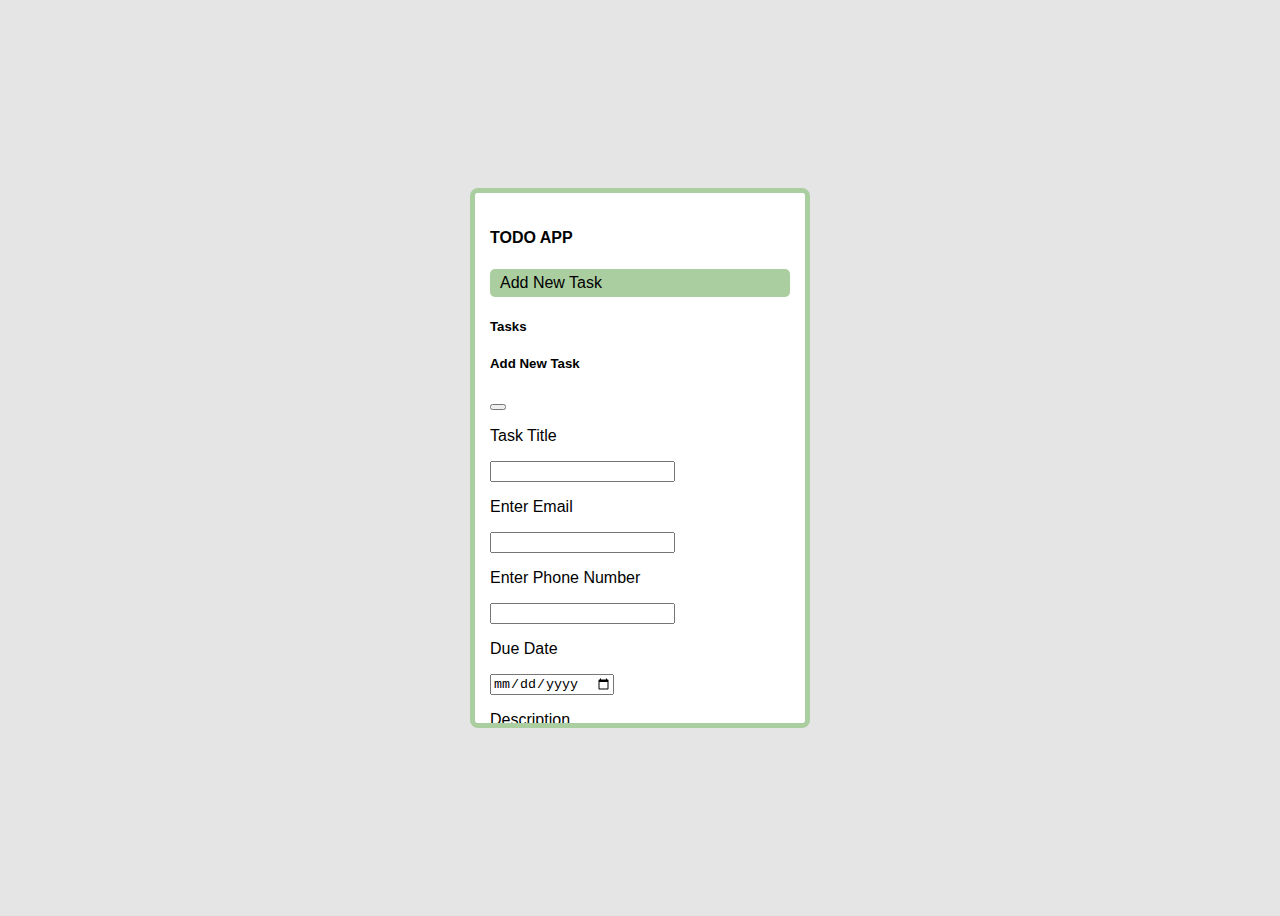
<file: index.html>
<!DOCTYPE html>
<html lang="en">

<head>
    <meta charset="UTF-8" />
    <meta http-equiv="X-UA-Compatible" content="IE=edge" />
    <meta name="viewport" content="width=device-width, initial-scale=1.0" />
    <link rel="stylesheet" href="https://cdnjs.cloudflare.com/ajax/libs/font-awesome/6.2.1/css/all.min.css"
        integrity="sha512-MV7K8+y+gLIBoVD59lQIYicR65iaqukzvf/nwasF0nqhPay5w/9lJmVM2hMDcnK1OnMGCdVK+iQrJ7lzPJQd1w=="
        crossorigin="anonymous" referrerpolicy="no-referrer" />
    <link href="https://cdn.jsdelivr.net/npm/bootstrap@5.0.2/dist/css/bootstrap.min.css" rel="stylesheet"
        integrity="sha384-EVSTQN3/azprG1Anm3QDgpJLIm9Nao0Yz1ztcQTwFspd3yD65VohhpuuCOmLASjC" crossorigin="anonymous" />
    <link rel="stylesheet" href="./style.css" />
    <title>Document</title>
</head>

<body>
    <div class="app">
        <h4 class="mb-3">TODO APP</h4>

        <div id="addNew" data-bs-toggle="modal" data-bs-target="#form" class="d-flex align-items-center justify-content-space-between">
            <span>Add New Task</span>
            <i class="fas fa-plus"></i>
        </div>
        <h5 class="my-3 text-center">Tasks</h5>

        <!-- Modal -->
        <form class="modal fade" id="form" tabindex="-1" aria-labelledby="exampleModalLabel" aria-hidden="true">
            <div class="modal-dialog">
                <div class="modal-content">
                    <div class="modal-header">
                        <h5 class="modal-title" id="exampleModalLabel">Add New Task</h5>
                        <button type="button" class="btn-close" data-bs-dismiss="modal" aria-label="Close"></button>
                    </div>
                    <div class="modal-body">
                        <p>Task Title</p>
                        <input type="text"  class="form-control" id="textInput">
                        <div id="msg_titel" class="text-danger"></div>

                        <p class="mt-3">Enter Email</p>
                        <input type="email" name="" id="emailInput" class="form-control">
                        <div id="msg_email" class="text-danger"></div>

                        
                        <p class="mt-3">Enter Phone Number</p>
                        <input type="text" name="" id="phoneInput" class="form-control">
                        <div id="msg_number" class="text-danger"></div>

                        
                        <p class="mt-3">Due Date</p>
                        <input type="date" class="form-control" id="dateInput">
                        <div id="msg_date" class="text-danger"></div>

                        <p class="mt-3">Description</p>
                        <textarea name="" id="textarea" cols="30" rows="10" class="form-control"></textarea>

                    </div>
                    <div class="modal-footer">
                        <button type="button" class="btn btn-secondary" data-bs-dismiss="modal"> Close </button>
                        <button type="submit" id="add" class="btn btn-primary"> Add </button>
                    </div>
                </div>
            </div>
        </form>

        <div id="tasks">
            <div>
                <span class="fw-bold">Task1</span>
                <span>patel@gmail.com</span>
                <span>8511335098</span>
                <span class="small">2022-2-20</span>
                <p>Learn javascript</p>
                <span class="options d-flex justify-content-center">
                    <i onClick = "editTask(this)" data-bs-toggle="modal" data-bs-target="#form" class="fa-solid fa-user-pen pe-2"></i>
                    <i onClick = "deleteTask(this)" class="fa-sharp fa-solid fa-trash"></i>
                </span>
            </div>
            <div>
                <span class="fw-bold">Task2</span>
                <span>dpatel@gmail.com</span>
                <span>9909224875</span>
                <span class="small">2022-2-20</span>
                <p>Learn javascript</p>
                <span class="options d-flex justify-content-center">
                    <i onClick = "editTask(this)" data-bs-toggle="modal" data-bs-target="#form" class="fa-solid fa-user-pen pe-2"></i>
                    <i onClick = "deleteTask(this)" class="fa-sharp fa-solid fa-trash"></i>
                </span>
            </div>
        </div>
    </div>

    <script src="./main.js"></script>
    <script src="https://cdn.jsdelivr.net/npm/bootstrap@5.0.2/dist/js/bootstrap.bundle.min.js"
        integrity="sha384-MrcW6ZMFYlzcLA8Nl+NtUVF0sA7MsXsP1UyJoMp4YLEuNSfAP+JcXn/tWtIaxVXM"
        crossorigin="anonymous"></script>
</body>

</html>
</file>
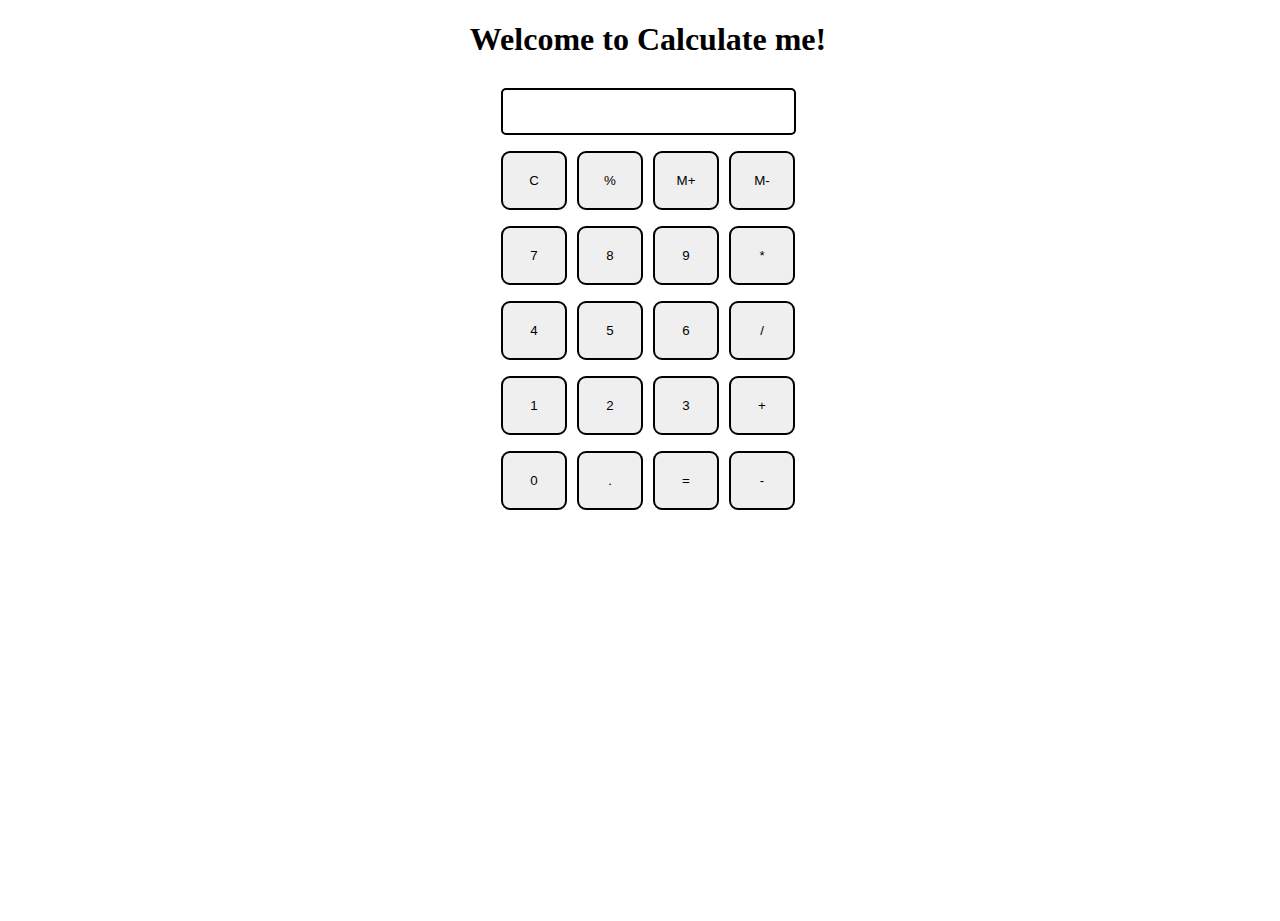
<file: cal.html>
<!DOCTYPE html>
<html lang="en">
<head>
    <meta charset="UTF-8">
    <meta http-equiv="X-UA-Compatible" content="IE=edge">
    <meta name="viewport" content="width=device-width, initial-scale=1.0">
    <title>Document</title>
    <link rel="stylesheet" href="./cal.css">
</head>
<body>
    
    <h1 class="text-center">Welcome to Calculate me!</h1>
  <div class="flex flex-col items-center mx-auto m-w-20">
    <div class="row">
      <input class="input" type="text"/>
    </div>
    <div class="row">
      <button class="button">C</button>
      <button class="button">%</button>
      <button class="button">M+</button>
      <button class="button">M-</button>
    </div>
    <div class="row">
      <button class="button">7</button>
      <button class="button">8</button>
      <button class="button">9</button>
      <button class="button">*</button>
    </div>
    <div class="row">
      <button class="button">4</button>
      <button class="button">5</button>
      <button class="button">6</button>
      <button class="button">/</button>
    </div>
    <div class="row">
      <button class="button">1</button>
      <button class="button">2</button>
      <button class="button">3</button>
      <button class="button">+</button>
    </div>
    <div class="row">
      <button class="button">0</button>
      <button class="button">.</button>
      <button class="button">=</button>
      <button class="button">-</button>
    </div>
  </div> 
      <script src="./cal.js"></script>
    <!-- >
</body>
</html>
</file>
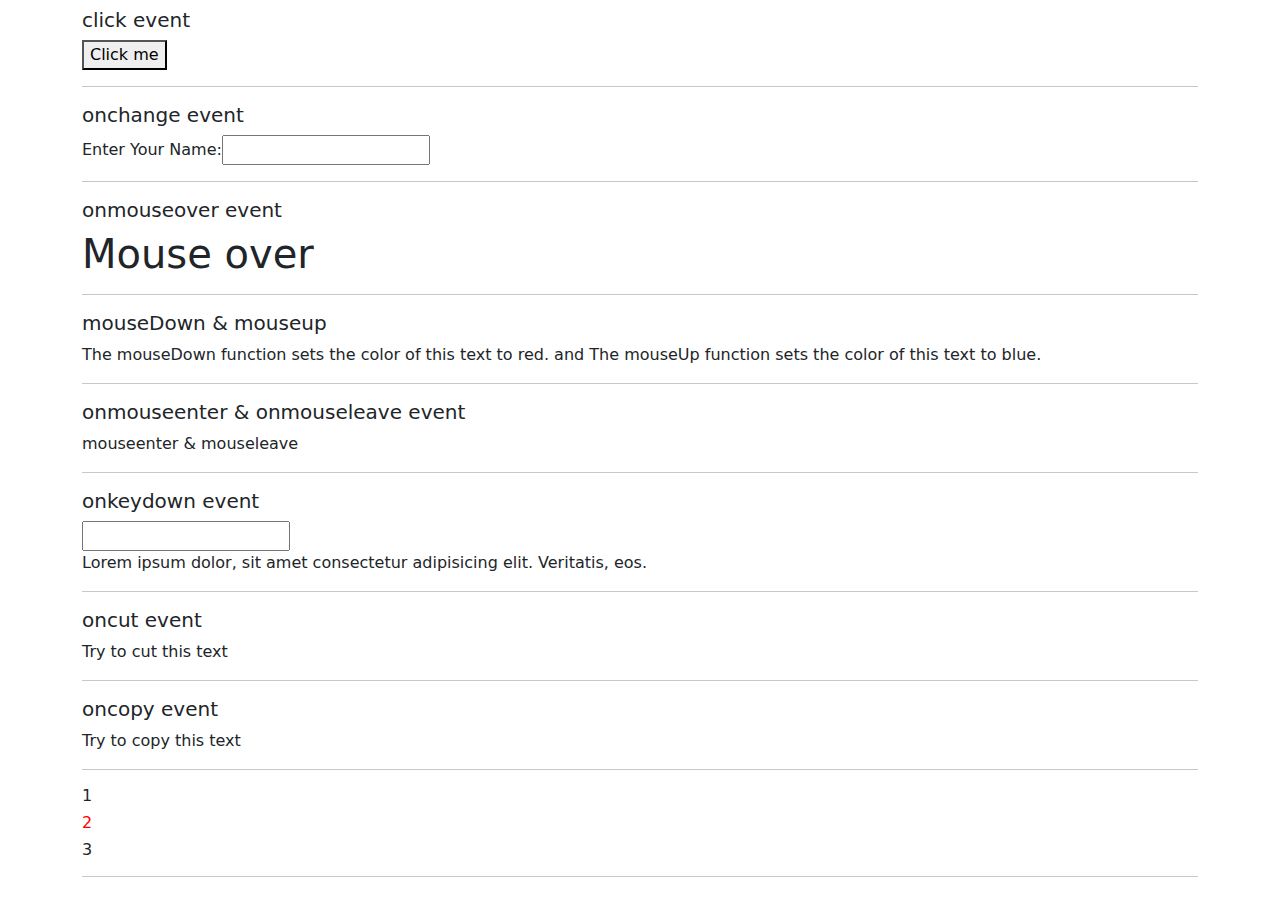
<file: index1.html>
<!DOCTYPE html>
<html lang="en">
<head>
    <meta charset="UTF-8">
    <meta http-equiv="X-UA-Compatible" content="IE=edge">
    <meta name="viewport" content="width=device-width, initial-scale=1.0">
    <title>JavaScript</title>
    <link href="https://cdn.jsdelivr.net/npm/bootstrap@5.0.2/dist/css/bootstrap.min.css" rel="stylesheet">
</head>
<body>
    <div class="container">
        <!-- onclick event start  -->
        <h5 class="mt-2">click event</h5>
        <button id = "btn"> Click me </button>
        <p id="click"></p>
        <hr>
        <!-- onclick event end -->

        <!-- onchange event start -->
        <h5>onchange event</h5>
        Enter Your Name:<input type="text" id="change">
        <hr>
        <!-- onchange event end  -->

        <!-- onmouseover & onmouseout Event start -->
        <h5>onmouseover event</h5>
        <h1 id="mouseover" class="w-25">Mouse over  </h1>
        <hr>
        <!-- onmouseover & onmouseout Event end-->
        
        <!-- mouseDown & mouseup start -->
        <h5>mouseDown & mouseup</h5>
        <p id="mousedow"> The mouseDown function sets the color of this text to red. and The mouseUp function sets the color of this text to blue.</p>
        <hr>
        <!-- mouseDown & mouseup end -->

        <!-- mouseenter & onmouseleave start-->
        <h5>onmouseenter & onmouseleave event</h5>
        <p id="mouseenter">mouseenter & mouseleave</p>
        <hr>
        <!-- mouseenter & onmouseleave end-->

        <!-- onkeydown event start  -->
        <h5>onkeydown event </h5>
        <input type="text" id="onkey">
        <p id="keydown">Lorem ipsum dolor, sit amet consectetur adipisicing elit. Veritatis, eos.</p>
        <hr>
        <!-- onkeydown event end  -->

        <!-- cut event start -->
        <h5>oncut event </h5>
        <P id="cutt">Try to cut this text</P><span id="cut"></span>
        <hr>
        <!-- cut event end -->

        <!-- copy event start -->
        <h5>oncopy event </h5>
        <P id="copyy">Try to copy this text</P><span id="copy"></span>
        <hr>
        <!-- copy event end -->

        <!-- querySelector start -->
        <h6>1</h6>
        <h6>2</h6>
        <h6>3</h6>
        <hr>
<!-- 
        <p id="fg"></p> -->
        <!-- querySelector end -->

        <!-- hide and show use onclick event start  
        <h5> hiding and showing the DIV element</h5>
        <button class="btn btn-secondary" onclick="myfunction14()">click me</button>
        <div id="mydiv" >This is hiding div</div>
        <hr>
        hide and show use onclick event end  -->

       

    </div>
    <script src="./main1.js"></script>
    <script src="https://cdn.jsdelivr.net/npm/bootstrap@5.0.2/dist/js/bootstrap.bundle.min.js"></script>
</body>
</html>
</file>
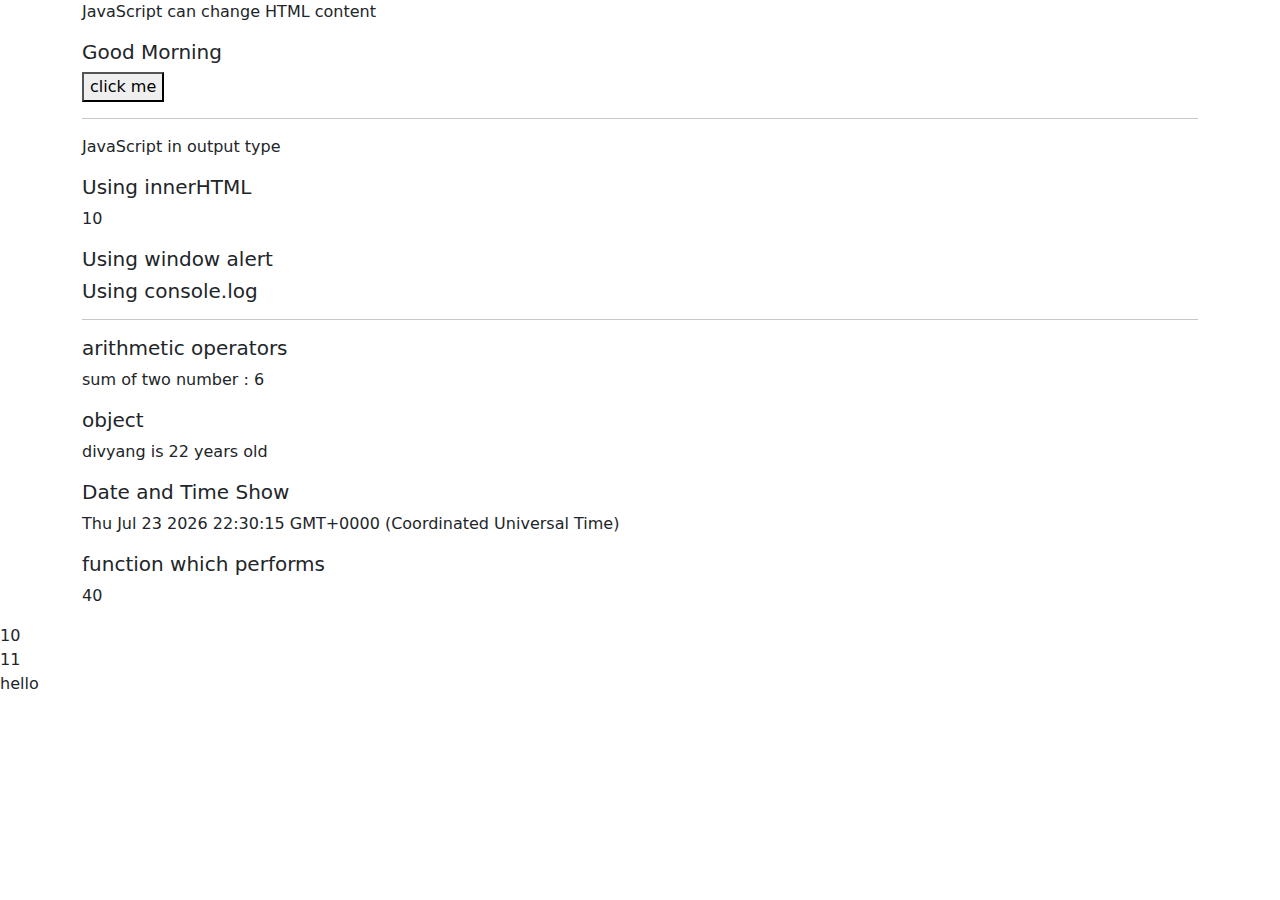
<file: prg1.html>
<!DOCTYPE html>
<html lang="en">

<head>
    <meta charset="UTF-8">
    <meta http-equiv="X-UA-Compatible" content="IE=edge">
    <meta name="viewport" content="width=device-width, initial-scale=1.0">
    <title>Document</title>
    <link href="https://cdn.jsdelivr.net/npm/bootstrap@5.0.2/dist/css/bootstrap.min.css" rel="stylesheet">
</head>

<body>
    <div class="container">
        <!-- JavaScript can change HTML content  -->
        <p> JavaScript can change HTML content</p>
        <h5 id="p">Good Morning</h5>
        <button id="clic" type="button">click me</button>
        <hr>

        <!-- JavaScript in output type -->
        <p>JavaScript in output type</p>
        <h5>Using innerHTML</h5>
        <p id="inner"></p>

        <!-- Using window alert -->
        <h5>Using window alert</h5>

        <!-- Using console.log -->
        <h5>Using console.log</h5>
        <hr>

        <!-- arithmetic operators -->
        <h5>arithmetic operators</h5>
        <p id="arith"></p>
        
        <!-- object  -->
        <h5>object</h5>
        <p id="object"></p>
        <!-- date -->
        <h5>Date and Time Show</h5>
        <p id="date"></p>

        <!-- function which performs -->
        <h5>function which performs</h5>
        <p id="demo5"></p>

        
    </div>
    <script src="./prg1.js"></script>
    <script src="https://cdn.jsdelivr.net/npm/bootstrap@5.0.2/dist/js/bootstrap.bundle.min.js"></script>
</body>

</html>
</file>
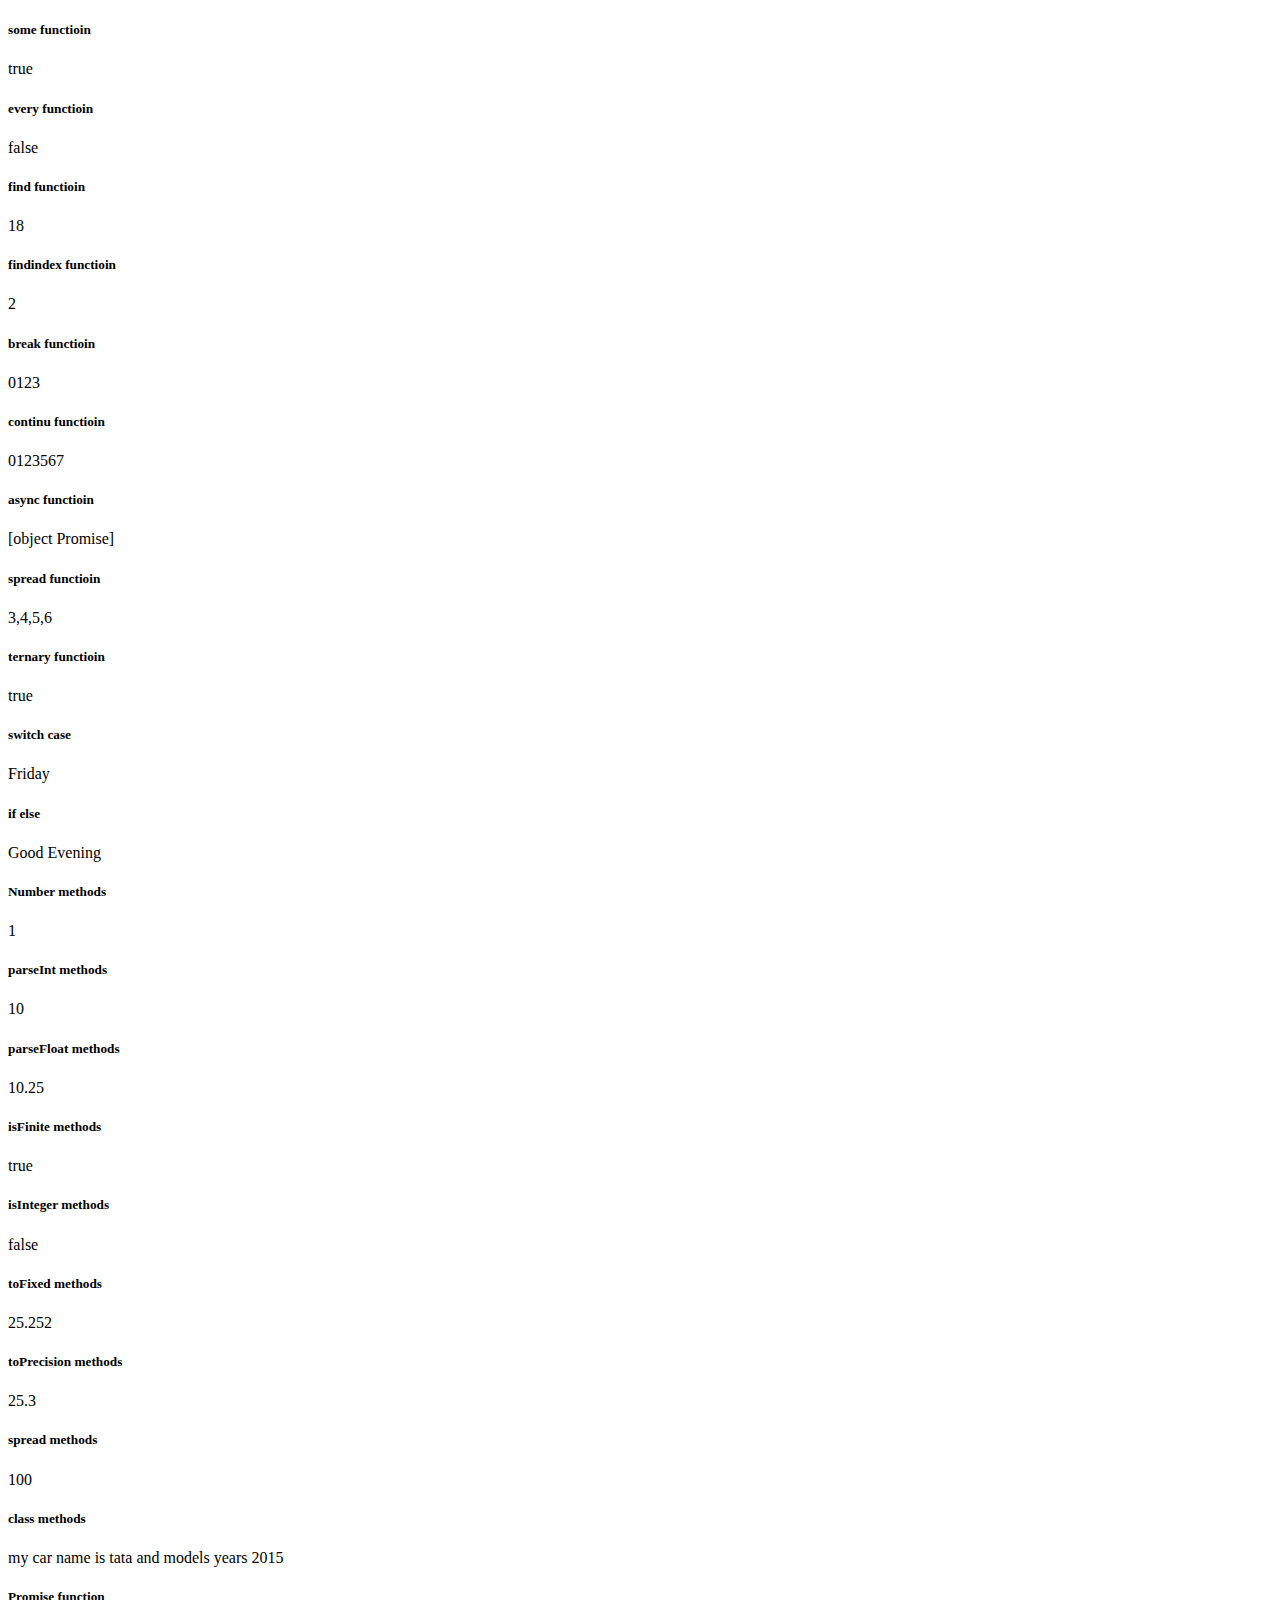
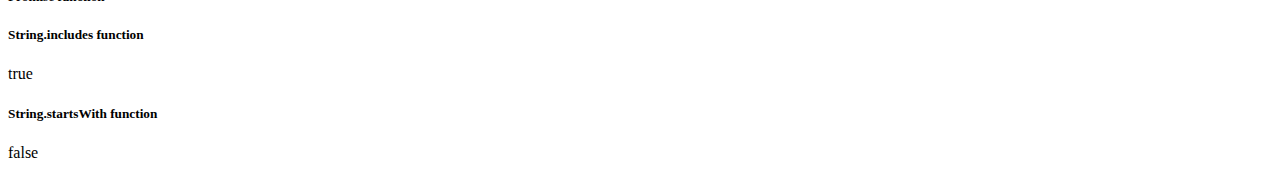
<file: test-19.html>
<!DOCTYPE html>
<html lang="en">
<head>
    <meta charset="UTF-8">
    <meta http-equiv="X-UA-Compatible" content="IE=edge">
    <meta name="viewport" content="width=device-width, initial-scale=1.0">
    <title>Document</title>
    <link href="https://cdn.jsdelivr.net/npm/bootstrap@5.0.2/dist/css/bootstrap.min.css" rel="stylesheet" integrity="sha384-EVSTQN3/azprG1Anm3QDgpJLIm9Nao0Yz1ztcQTwFspd3yD65VohhpuuCOmLASjC" crossorigin="anonymous">
</head>
<body>

    <div class="container">
        <h5>some functioin</h5>
        <span id="some"></span>

        <h5>every functioin</h5>
        <span id="every"></span>

        <h5>find functioin</h5>
        <span id="find"></span>

        <h5>findindex functioin</h5>
        <span id="findindex"></span>

        <h5> break functioin</h5>
        <span id="break"></span>
        
        <h5> continu functioin</h5>
        <span id="continu"></span>

        <h5> async functioin</h5>
        <span id="async"></span>

        <h5> spread functioin</h5>
        <span id="spread"></span>
        
        <h5> ternary functioin</h5>
        <span id="ternary"></span>
        
        <h5>  switch case</h5>
        <span id="switch"></span>

        <h5>if else</h5>
        <span id="date"></span>

        <h5>Number methods</h5>
        <span id="Number"></span>

        <h5>parseInt methods</h5>
        <span id="parseInt"></span>

        <h5>parseFloat methods</h5>
        <span id="parseFloat"></span>
        
        <h5>isFinite methods</h5>
        <span id="isFinite"></span>
        
        <h5>isInteger methods</h5>
        <span id="isInteger"></span>
        
        <h5>toFixed methods</h5>
        <span id="toFixed"></span>
        
        <h5>toPrecision methods</h5>
        <span id="toPrecision"></span>
            
        <h5>spread methods</h5>
        <span id="sprea"></span>
    
        <h5>class methods</h5>
        <span id="clas"></span>

        <h5>Promise function</h5>
        <span id="Promis"></span> 
        
        <h5>String.includes function</h5>
        <span id="includes"></span>
        
        <h5>String.startsWith function</h5>
        <span id="startsWith"></span> 
        
      
    </div>
    
    <script src="https://cdn.jsdelivr.net/npm/bootstrap@5.0.2/dist/js/bootstrap.bundle.min.js" integrity="sha384-MrcW6ZMFYlzcLA8Nl+NtUVF0sA7MsXsP1UyJoMp4YLEuNSfAP+JcXn/tWtIaxVXM" crossorigin="anonymous"></script>
    <script src="./test-19.js"></script>
</body>
</html>
</file>
<file: style.css>
body{
    font-family: sans-serif;
    background-color: #e5e5e5;
    height: 100vh;
    display: flex;
    justify-content: center;
    align-items: center;
}

.app{
    width: 300px;
    height: 500px;
    border: 5px solid #abcea1;
    border-radius: 8px;
    padding: 15px;
    background-color: #fff;
    overflow-y: scroll;
}

.app::-webkit-scrollbar { width: 0 !important }

#addNew{
    background-color: #abcea1;
    justify-content: space-between;
    padding: 5px 10px;
    border-radius: 5px;
}
#tasks{
    display: grid;
    gap:10px;
}
#tasks div{
    background-color: #e2eede;
    border:3px solid #abcea1 ;
    border-radius: 6px;
    padding: 5px;
    margin: 5px;
    display: grid;
    gap:4px;
}
.options i,
.fas
 {
    cursor: pointer;
}
</file>
<file: cal.css>
html, body {
  height: 100%;
  width: 100%;
}

.button{
  width: 66px;
  padding: 20px;
  margin: 0 3px;
  border: 2px solid black;
  border-radius: 9px;
  cursor: pointer;
}

.row{
  margin: 8px 0;
}
.row input{
  width: 291px;
  font-size: 20px;
    margin: 0;
    padding: 10px 0px;
    border: 2px solid black;
    border-radius: 5px;
}
.flex{
  display:flex;
  margin: auto;
  flex-direction: column;
  align-items: center;
} 
.text-center{
    text-align: center;
}
</file>
